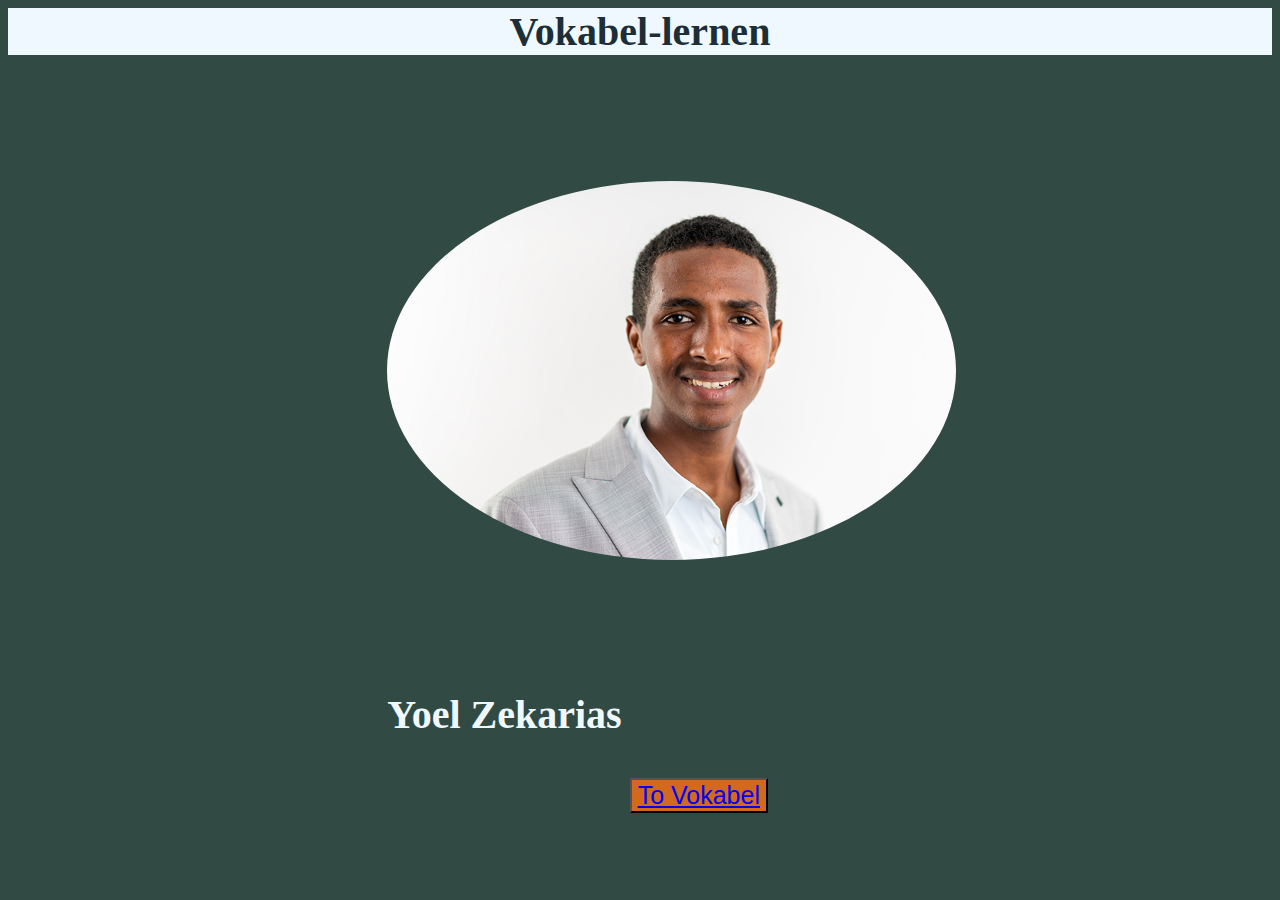
<file: vokabel2/index.html>
<!DOCTYPE html>
<html lang="en">
<head>
    <meta charset="UTF-8">
    <meta name="viewport" content="width=
    , initial-scale=1.0">
    <title>Vokabel-lernen</title>
    <style>
        body{
            background-color: rgb(49, 75, 68);
            
        }
        .img{
          
           height: 60%;
           width: 45%;
           border-radius: 70%;
       
          margin: 10%;
          margin-left: 30%;
  
        }
        .h1{
            color: aliceblue;
            margin-top: 0%;
            margin-left: 30%;
            font-size: 40px;
        }
        .h2{
            color: rgb(29, 46, 55);
            background-color: aliceblue;
            font-size: 40px;
            text-align: center;
            margin: 0%;
        }

        
        .button{
            color: chocolate;
            background-color: chocolate;
            position: absolute;
            text-align: center;
            font-size: 25px;
           right: 40%;
        }
    

    </style>
</head>
<body>
    <h1 class="h2"> Vokabel-lernen</h1>
   
    <img class="img" src="yoel.jpg" alt="" >
    <h3 class="h1">Yoel Zekarias</h3>

<button  class="button"><a href="more.html">To Vokabel</a></button>
</body>
</html>
</file>
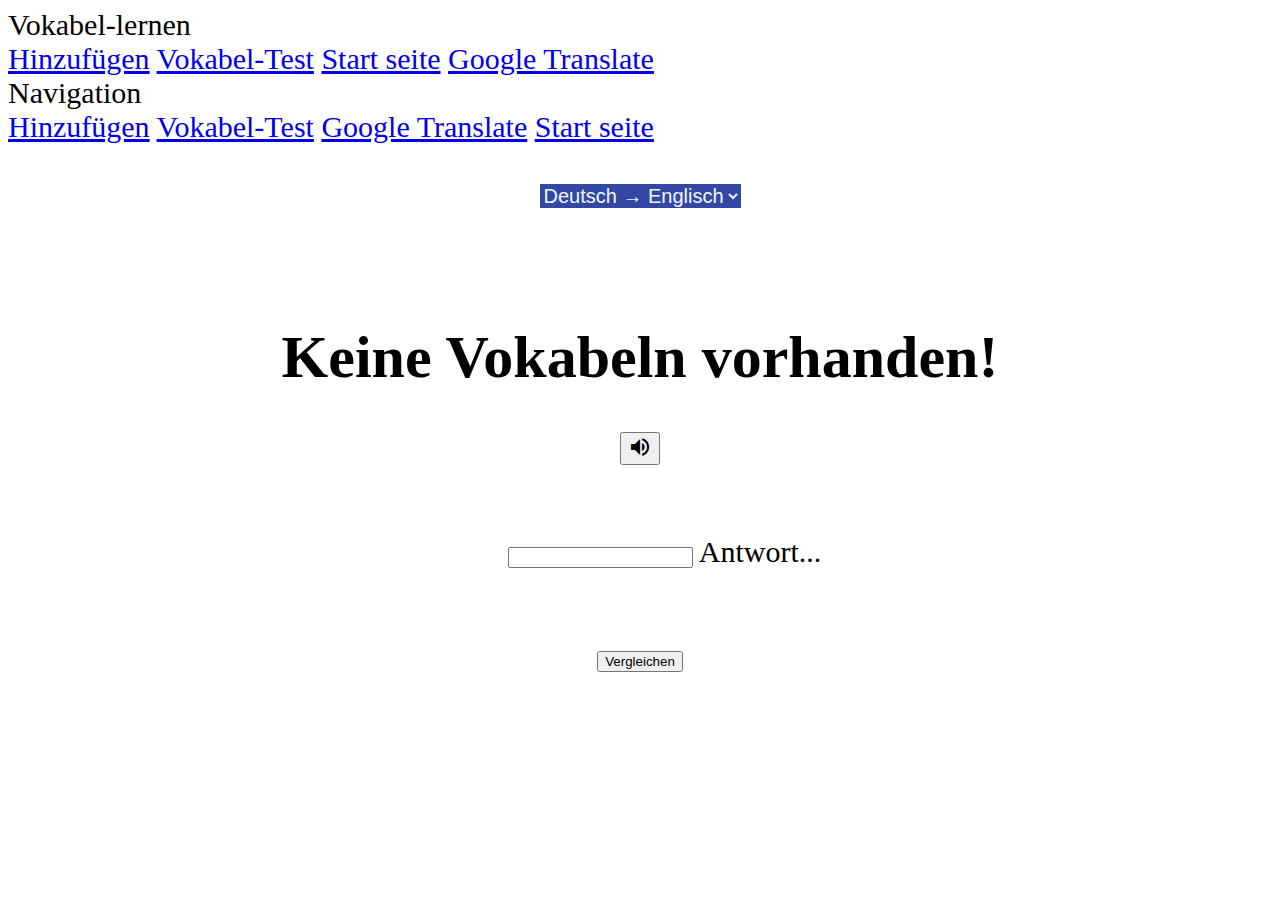
<file: vokabel2/add.html>
<!DOCTYPE html>
<html lang="de">
<head>
    <meta charset="UTF-8">
    <meta name="viewport" content="width=device-width, initial-scale=1.0">
    <title>Vokabel-lernen</title>
    <link rel="stylesheet" href="https://fonts.googleapis.com/icon?family=Material+Icons">
    <link rel="stylesheet" href="https://code.getmdl.io/1.3.0/material.indigo-pink.min.css">
    <script defer src="https://code.getmdl.io/1.3.0/material.min.js"></script>
    <link rel="stylesheet" href="style.css">
    <script src="script.js"></script>
    <style>
      select{
        border: 2px;
        font-size: 20px;
        background-color: rgb(51, 72, 165);   
        color: aliceblue; 
        }
    </style>
</head>

<body onload="nextVocabulary()">
    <div class="mdl-layout mdl-js-layout mdl-layout--fixed-header">
        <header class="mdl-layout__header">
            <div class="mdl-layout__header-row">
                <span class="mdl-layout-title">Vokabel-lernen</span>
                <div class="mdl-layout-spacer"></div>
                <nav class="mdl-navigation mdl-layout--large-screen-only">
                    <a class="mdl-navigation__link" href="more.html">Hinzufügen</a>
                    <a class="mdl-navigation__link" href="add.html">Vokabel-Test</a>
                    <a class="mdl-navigation__link" href="index.html">Start seite</a>
                    <a class="mdl-navigation__link" href="https://www.bing.com/search?q=google+translate">Google Translate</a>
                  </nav>
            </div>
        </header>

        <div class="mdl-layout__drawer">
            <span class="mdl-layout-title">Navigation</span>
            <nav class="mdl-navigation">
                <a class="mdl-navigation__link" href="more.html">Hinzufügen</a>
                <a class="mdl-navigation__link" href="add.html">Vokabel-Test</a>
                <a class="mdl-navigation__link" href="https://www.bing.com/search?q=google+translate">Google Translate</a>
                <a class="mdl-navigation__link" href="index.html">Start seite</a>
              </nav>
        </div>

        <main class="mdl-layout__content">
            <div class="page-content">
               
                
                
                <select id="direction" onchange="nextVocabulary()">
                    <option value="de-to-en">Deutsch → Englisch</option>
                    <option value="en-to-de">Englisch → Deutsch</option>
                </select>

                <h2 id="question">Was bedeutet:</h2>
                <h1 id="word"></h1>
                <button onclick="speakWord()" class="mdl-button mdl-js-button mdl-button--icon">
                    <i class="material-icons">volume_up</i>
                </button>
                
                <form onsubmit="compare(); return false;">
                    <div class="mdl-textfield mdl-js-textfield mdl-textfield--floating-label">
                        <input required class="mdl-textfield__input" type="text" id="germenText">
                        <label class="mdl-textfield__label" for="germenText">Antwort...</label>
                    </div>
                    <button class="mdl-button mdl-js-button mdl-button--raised mdl-js-ripple-effect mdl-button--accent">
                        Vergleichen
                    </button>
                </form>
                <h2 id="text"></h2>
            </div>
        </main>
    </div>
</body>
</html>
</file>
<file: vokabel2/style.css>
body{
    display: flex;
    flex-direction: column;
    font-size: 30px;
    height: 100vh;
}



.page-content{
    padding: 40px;
    display: flex;
    flex-direction: column;
align-items: center;
text-align: center;
}
.mdl-textfield {
    width: 80%;
    margin: 70px;
}
</file>
